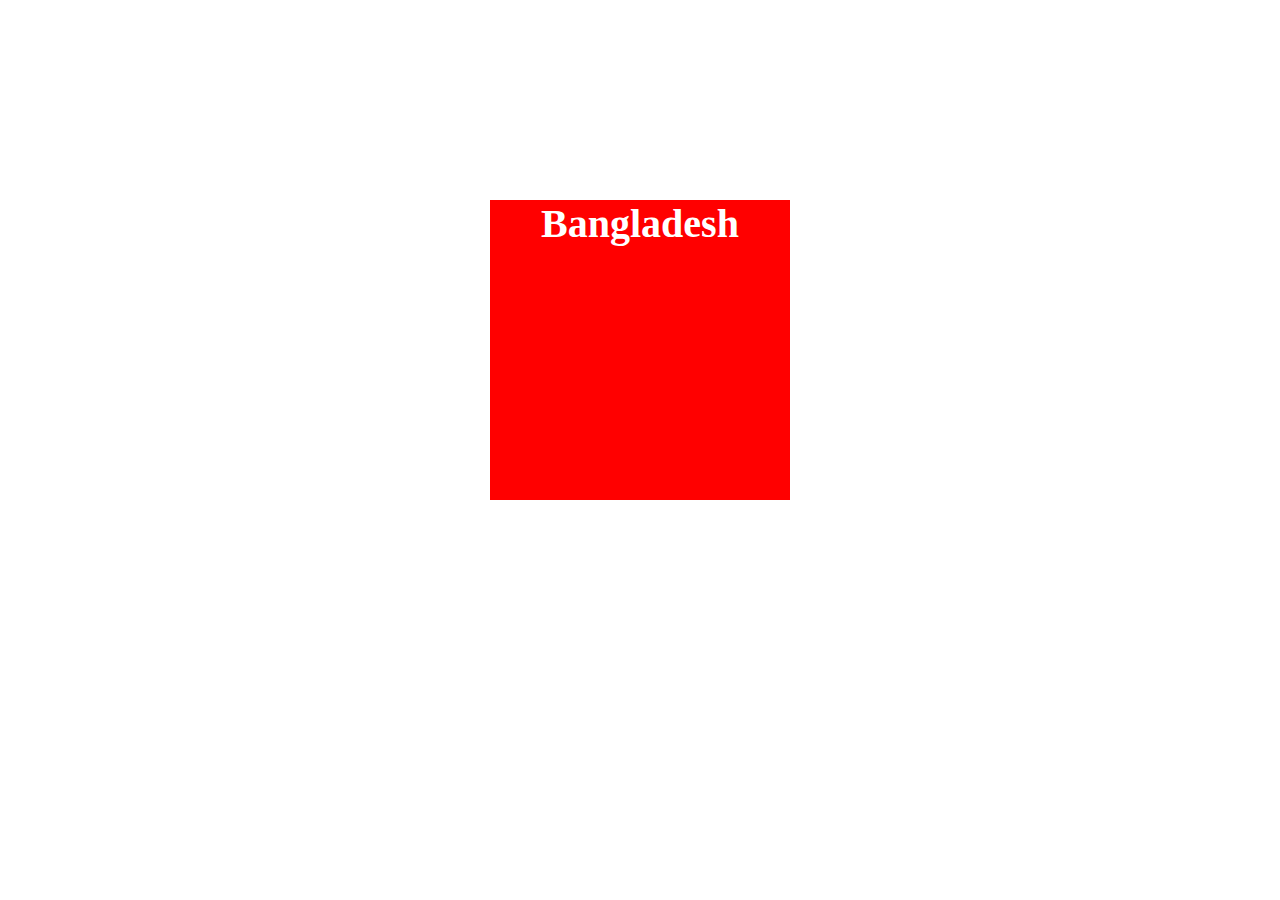
<file: transition css/index.html>
<!DOCTYPE html>
<html lang="en">
<head>
   <meta charset="UTF-8">
   <meta http-equiv="X-UA-Compatible" content="IE=edge">
   <meta name="viewport" content="width=device-width, initial-scale=1.0">
   <title>Document</title>
   <link rel="stylesheet" href="style.css">
</head>
<body>
   <div><h1>Bangladesh</h1></div>
</body>
</html>
</file>
<file: transition css/style.css>
div{
   width: 300px;
   height: 300px;
   background-color: red;
   color: white;
   margin: 0 auto;
   margin-top: 200px;
   transition: width  2s,transform 2s;
   /* transition-property: width height;
   transition-duration: 1s;
   transition-timing-function: linear;
   transition-delay: 1s; */
   /* transition: width 1s linear 1s,height 1s linear 1s; */
}
/* div:hover{
   width: 400px;
   height: 400px;
} */
div h1{
   text-align: center;
   font-size: 40px;
   transition: font-size 2s;
  
}
div h1:hover{
   font-size: 50px;
}
div:hover{
   width: 400px;
   transform: rotate(360deg);
}
</file>
